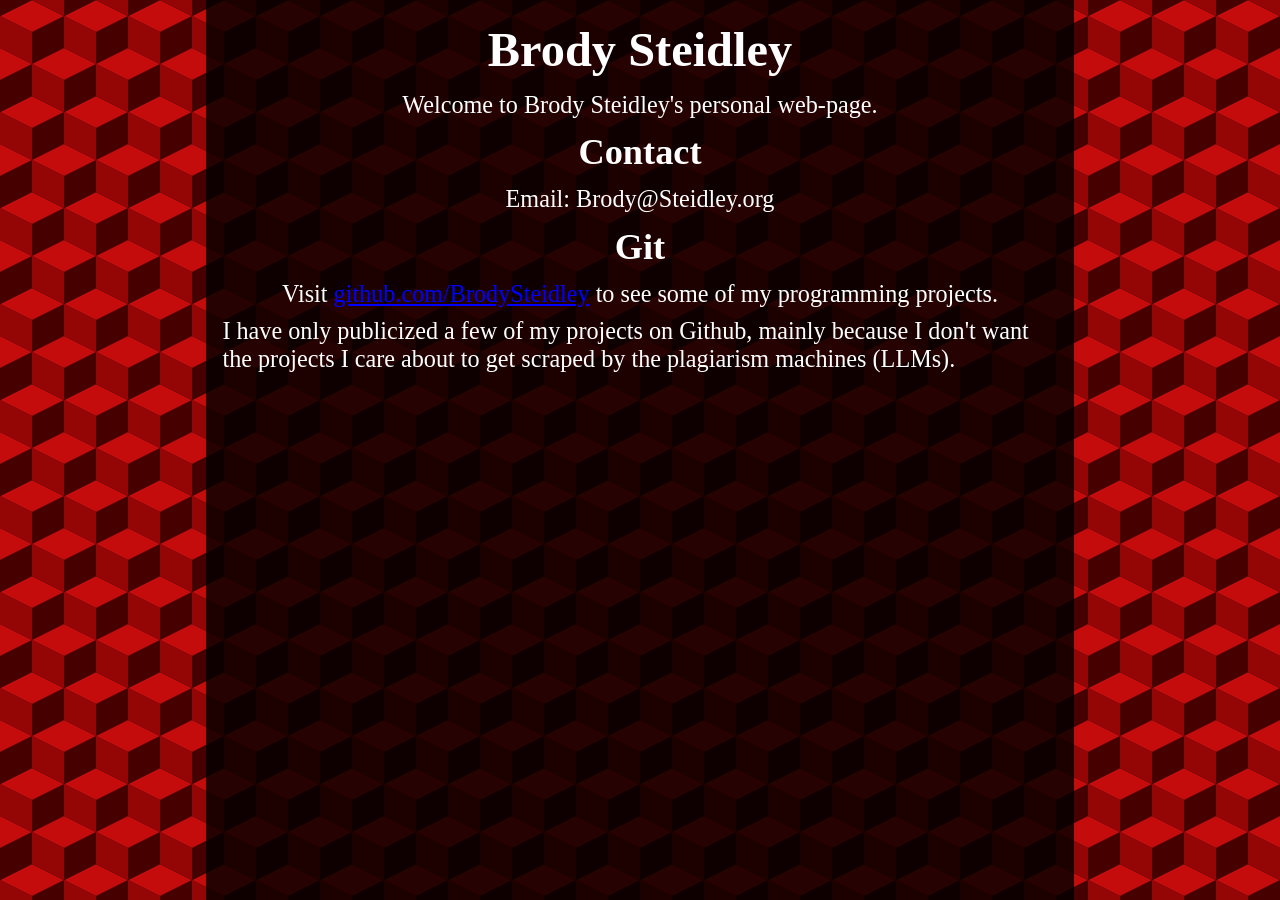
<file: index.html>
<!DOCTYPE html>
<html lang="en">
<head>
	<meta charset="utf-8">
	<meta name="robots" content="noindex">
	<title>Brody Steidley</title>
	<style>
		:root{
			--bgimg: url("/assets/img/rhombusTesselation.svg");
		}
		@keyframes bgpulse{
			0% { background-position: left 0% top 0% }
			50% { background-position: left -30% top 100% }
			100% { background-position: left 0% top 0% }
		}
		body {
			animation: bgpulse 60s ease-in-out infinite;
			overflow: hidden;
		}
	</style>
	<link href="/style.css" rel="stylesheet" />
	<link rel="shortcut icon" href="/favicon.ico">
</head>
<body>
	<div class="row" style="justify-content: center; min-height: 100vh;">
		<div class="column" style="justify-content: flex-start; background: rgba(0, 0, 0, 0.8); padding:0.5em; width: 66%">
			<h1>Brody Steidley</h1>
			<p>Welcome to Brody Steidley's personal web-page.</p>
			<h2>Contact</h2>
			<p>Email: Brody@Steidley.org</p>
			<h2>Git</h2>
			<p>Visit <a href="https://github.com/BrodySteidley?tab=repositories">github.com/BrodySteidley</a> to see some of my programming projects.</p>
			<p>I have only publicized a few of my projects on Github, mainly because I don't want the projects I care about to get scraped by the plagiarism machines (LLMs).</p>
			<!-- <h2><a href="games/webgames/">Web Games</a></h2> -->
		</div>
	</div>
</body>
</html>
</file>
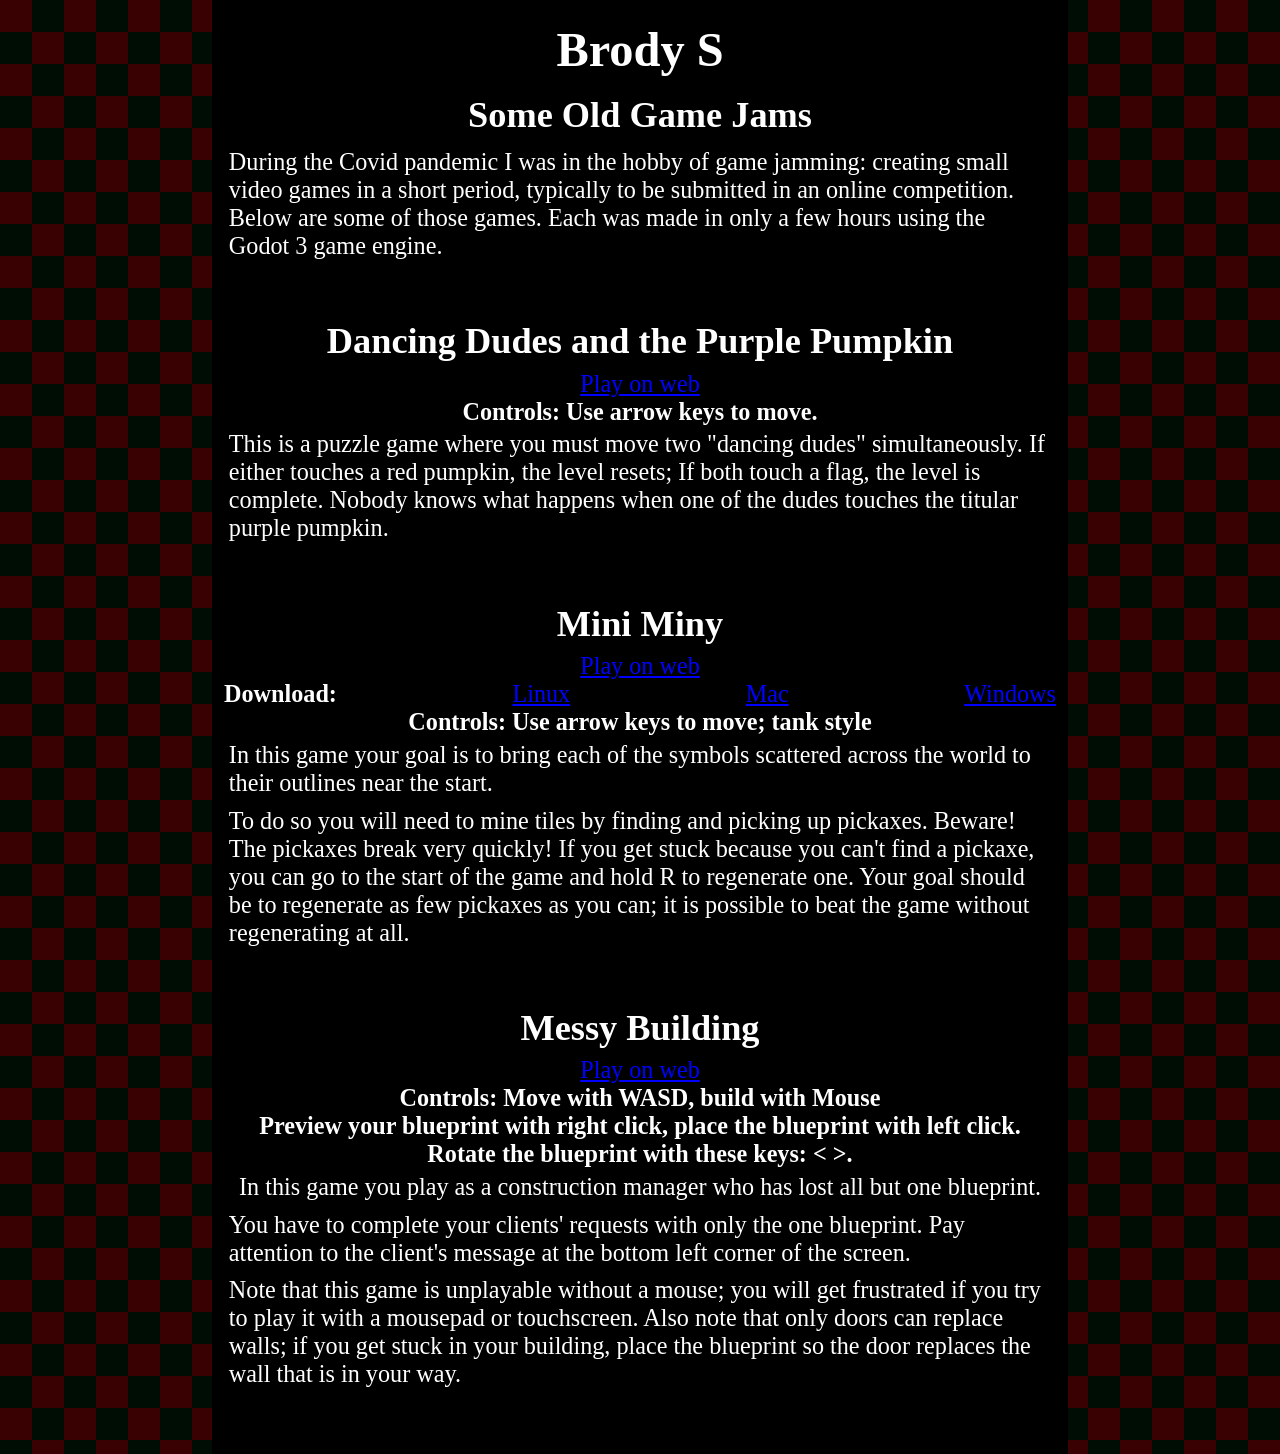
<file: games/oldgamejams/index.html>
<!DOCTYPE html>
<html lang="en">
<head>
	<meta charset="utf-8">
	<meta name="robots" content="noindex">
	<title>Brody Steidley</title>
	<style>
		:root{
			--bgimg: url("/assets/img/checker.png");
			--bgsize: 64px;
		}
		html, body {
			image-rendering: pixelated;
			image-rendering: crisp-edges;
			-ms-interpolation-mode: nearest-neighbor;
		}
	</style>
	<link href="/style.css" rel="stylesheet" />
</head>
<body>
	<div class="row" style="justify-content: center; height: 100%;">
		<div class="column" style="justify-content: flex-start; background: rgba(0, 0, 0, 1); padding:0.5em; width: 65%; height: fit-content">
			<h1><a id="homelink" href="/">Brody S</a></h2>
			<h2>Some Old Game Jams</h2>
			<p>During the Covid pandemic I was in the hobby of game jamming: creating small video games in a short period, typically to be submitted in an online competition. Below are some of those games. Each was made in only a few hours using the Godot 3 game engine.</p>
			
			<div style="height:2em"></div>

			<h2>Dancing Dudes and the Purple Pumpkin</h2>
			<a href="/games/oldgamejams/ddpp/" target="_blank">Play on web</a>
			<b>Controls: Use arrow keys to move.</b>
			<p>This is a puzzle game where you must move two "dancing dudes" simultaneously.
			If either touches a red pumpkin, the level resets; If both touch a flag, the level is complete.
			Nobody knows what happens when one of the dudes touches the titular purple pumpkin.</p>
			
			<div style="height:2em"></div>

			<h2>Mini Miny</h2>
			<a href="/games/oldgamejams/MiniMiny/Mini Miny.html" target="_blank">Play on web</a>
			<div class="row" style="width: 50%; justify-content: space-between">
				<b>Download:</b>
				<a href="/games/oldgamejams/MiniMiny/Mini-Miny-Linux.zip">Linux</a>
				<a href="/games/oldgamejams/MiniMiny/Mini-Miny-Macaroni.zip">Mac</a>
				<a href="/games/oldgamejams/MiniMiny/Mini-Miny-Windows.zip">Windows</a>
			</div>
			<b>Controls: Use arrow keys to move; tank style</b>
			<p>In this game your goal is to bring each of the symbols scattered across the world to their outlines near the start.</p>
			<p>To do so you will need to mine tiles by finding and picking up pickaxes. Beware! The pickaxes break very quickly!
			If you get stuck because you can't find a pickaxe, you can go to the start of the game and hold R to regenerate one.
			Your goal should be to regenerate as few pickaxes as you can; it is possible to beat the game without regenerating at all.</p>
			
			<div style="height:2em"></div>
			
			<h2>Messy Building</h2>
			<a href="/games/oldgamejams/messybuilding/">Play on web</a>
			<b>Controls: Move with WASD, build with Mouse</b>
			<b>Preview your blueprint with right click, place the blueprint with left click.</b>
			<b>Rotate the blueprint with these keys: &lt &gt.</b>
			<p>In this game you play as a construction manager who has lost all but one blueprint.</p>
			<p>You have to complete your clients' requests with only the one blueprint.
			Pay attention to the client's message at the bottom left corner of the screen.</p>
			<p>Note that this game is unplayable without a mouse; you will get frustrated if you try to play it with a mousepad or touchscreen. 
			Also note that only doors can replace walls; if you get stuck in your building,
			place the blueprint so the door replaces the wall that is in your way.</p>
			
			<div style="height:2em"></div>

		</div>
	</div>
</body>
</html>
</file>
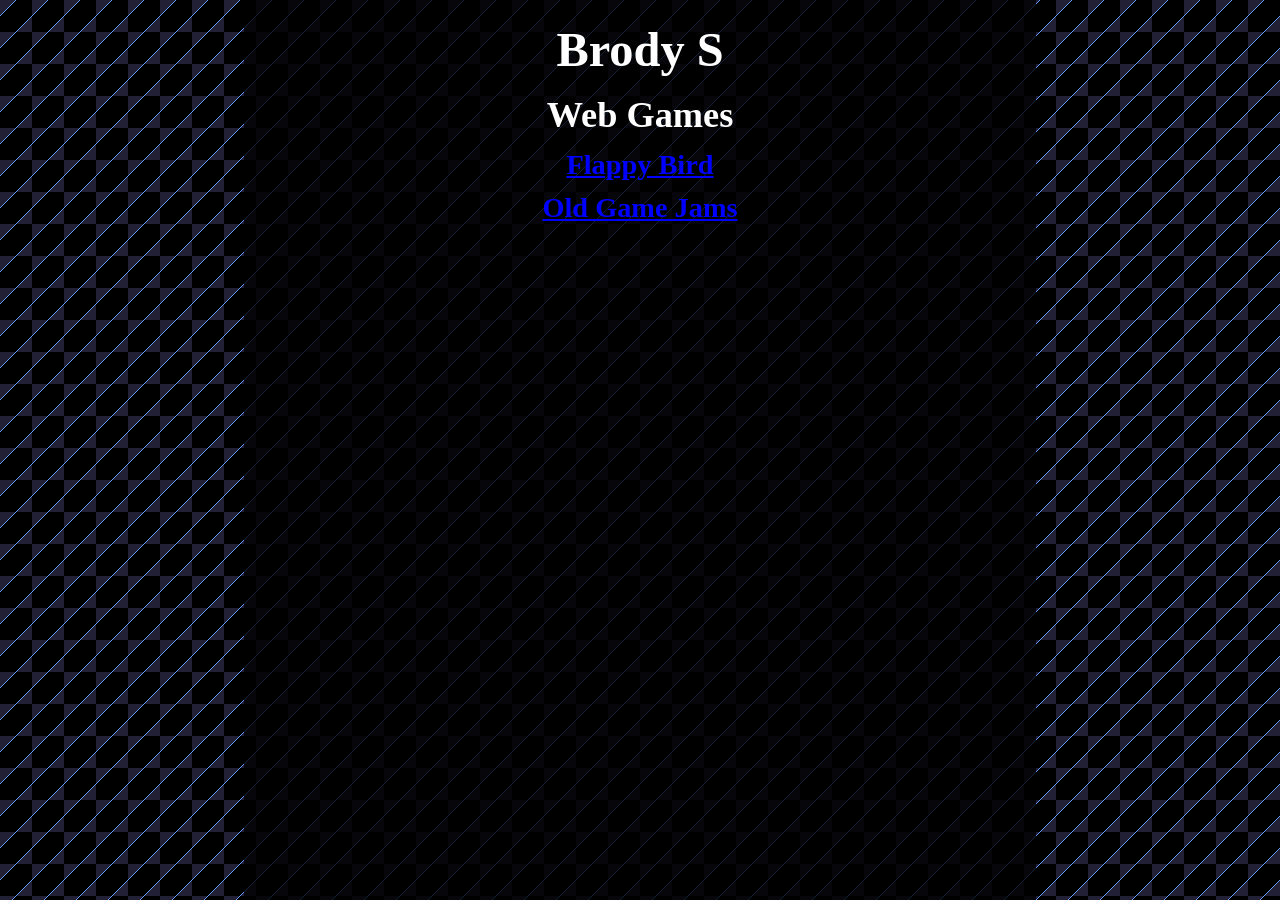
<file: games/webgames/index.html>
<!DOCTYPE html>
<html lang="en">
<head>
	<meta charset="utf-8">
	<title>Brody S</title>
	<style>
		:root{
			--bgimg: url("/assets/img/coolPattern.png");
			--bgsize: 32px;
		}
		@keyframes bgpulse{
			0% { background-brightness: white }
			50% { background-position: red }
			100% { background-position: yellow }
		}
		body {
			animation: bgpulse 60s ease-in-out infinite;
		}
	</style>
	<link href="/style.css" rel="stylesheet" />
</head>
<body>
	<div class="row" style="justify-content: center; min-height: 100vh;">
		<div class="column" style="width: 60%; justify-content: flex-start; background: rgba(0, 0, 0, 0.8); padding:0.5em;">
			<h1><a id="homelink" href="/">Brody S</a></h2>
			<h2>Web Games</h2>
			<h3><a href="flappybird">Flappy Bird</a></h3>
			<h3><a href="oldgamejams">Old Game Jams</a></h3>
		</div>
	</div>
</body>
</html>
</file>
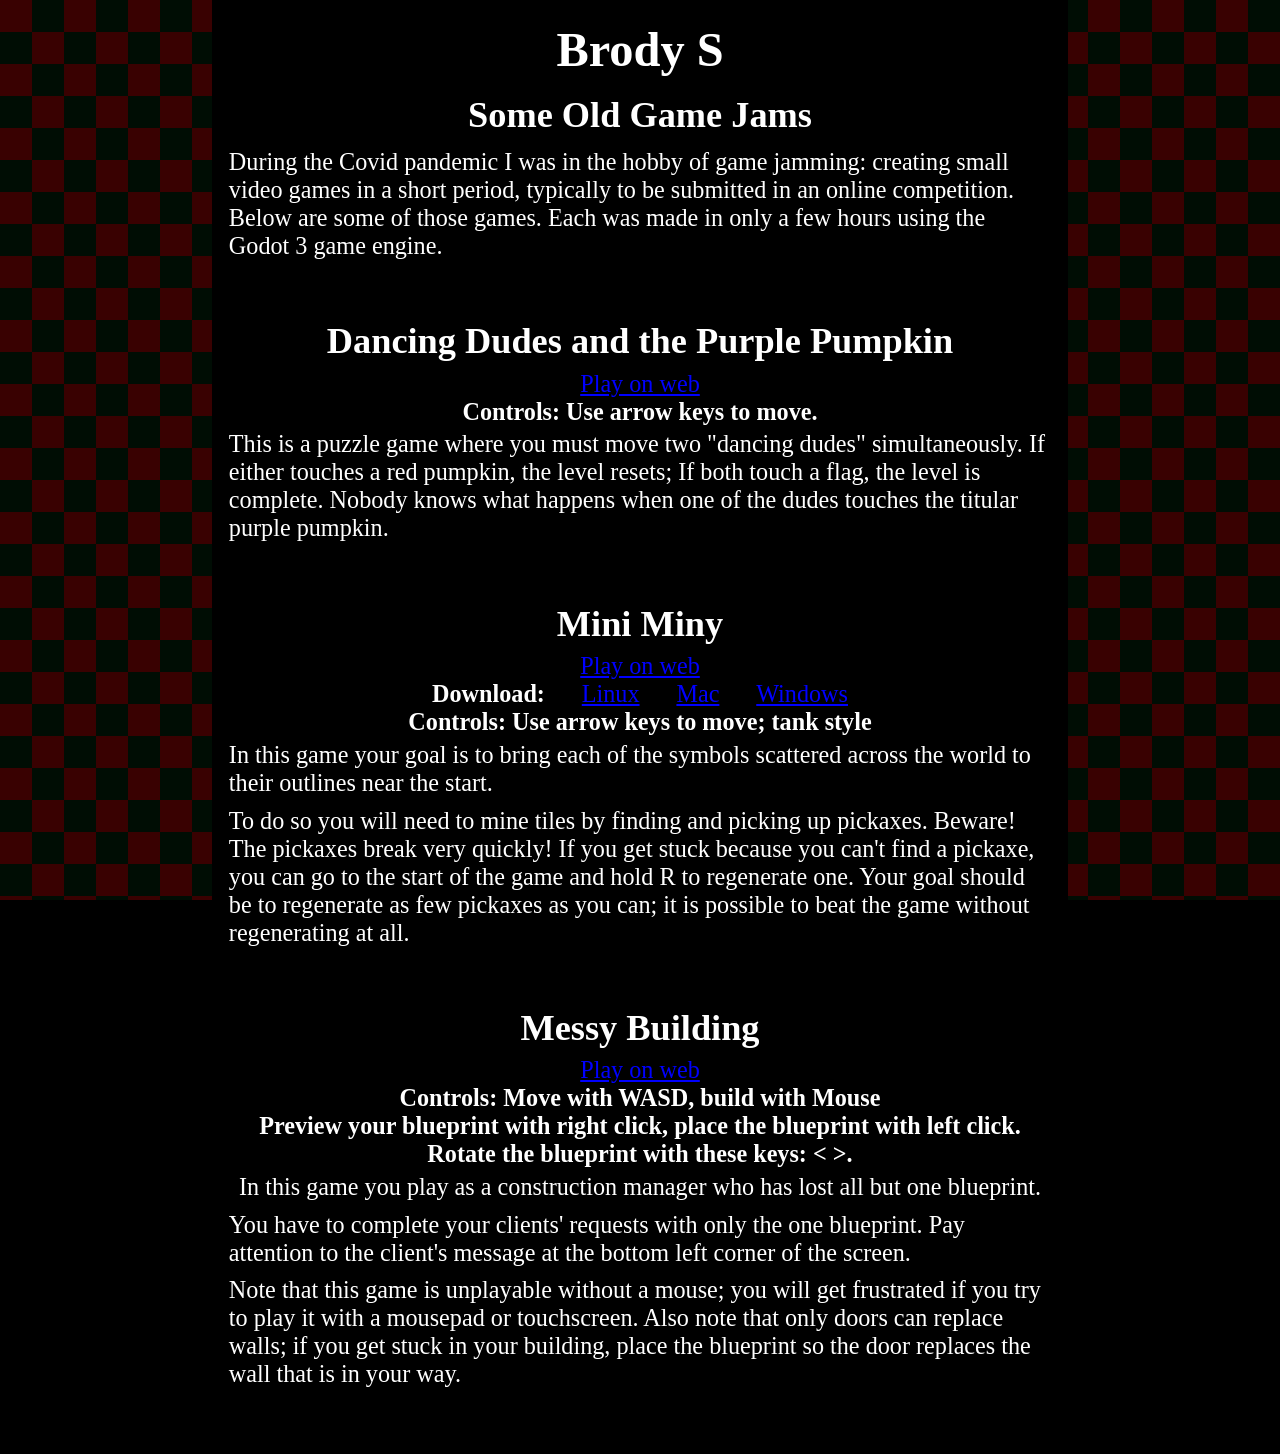
<file: games/webgames/oldgamejams/index.html>
<!DOCTYPE html>
<html lang="en">
<head>
	<meta charset="utf-8">
	<meta name="robots" content="noindex">
	<title>Brody Steidley</title>
	<style>
		:root{
			--bgimg: url("/assets/img/checker.png");
			--bgsize: 64px;
		}
		html, body {
			image-rendering: pixelated;
			image-rendering: crisp-edges;
			-ms-interpolation-mode: nearest-neighbor;
			background-attachment: fixed;
		}
	</style>
	<link href="/style.css" rel="stylesheet" />
</head>
<body>
	<div class="row" style="justify-content: center; min-height: 100vh;">
		<div class="column" style="justify-content: flex-start; background: rgba(0, 0, 0, 1); padding:0.5em; width: 65%; height: fit-content">
			<h1><a id="homelink" href="/">Brody S</a></h2>
			<h2>Some Old Game Jams</h2>
			<p>During the Covid pandemic I was in the hobby of game jamming: creating small video games in a short period, typically to be submitted in an online competition. Below are some of those games. Each was made in only a few hours using the Godot 3 game engine.</p>
			
			<div style="height:2em"></div>

			<h2>Dancing Dudes and the Purple Pumpkin</h2>
			<a href="ddpp/" target="_blank">Play on web</a>
			<b>Controls: Use arrow keys to move.</b>
			<p>This is a puzzle game where you must move two "dancing dudes" simultaneously.
			If either touches a red pumpkin, the level resets; If both touch a flag, the level is complete.
			Nobody knows what happens when one of the dudes touches the titular purple pumpkin.</p>
			
			<div style="height:2em"></div>

			<h2>Mini Miny</h2>
			<a href="MiniMiny/Mini Miny.html" target="_blank">Play on web</a>
			<div class="row" style="min-width: 50%; width: 50%; justify-content: space-between">
				<b>Download:</b>
				<a href="MiniMiny/Mini-Miny-Linux.zip">Linux</a>
				<a href="MiniMiny/Mini-Miny-Macaroni.zip">Mac</a>
				<a href="MiniMiny/Mini-Miny-Windows.zip">Windows</a>
			</div>
			<b>Controls: Use arrow keys to move; tank style</b>
			<p>In this game your goal is to bring each of the symbols scattered across the world to their outlines near the start.</p>
			<p>To do so you will need to mine tiles by finding and picking up pickaxes. Beware! The pickaxes break very quickly!
			If you get stuck because you can't find a pickaxe, you can go to the start of the game and hold R to regenerate one.
			Your goal should be to regenerate as few pickaxes as you can; it is possible to beat the game without regenerating at all.</p>
			
			<div style="height:2em"></div>
			
			<h2>Messy Building</h2>
			<a href="messybuilding/">Play on web</a>
			<b>Controls: Move with WASD, build with Mouse</b>
			<b>Preview your blueprint with right click, place the blueprint with left click.</b>
			<b>Rotate the blueprint with these keys: &lt &gt.</b>
			<p>In this game you play as a construction manager who has lost all but one blueprint.</p>
			<p>You have to complete your clients' requests with only the one blueprint.
			Pay attention to the client's message at the bottom left corner of the screen.</p>
			<p>Note that this game is unplayable without a mouse; you will get frustrated if you try to play it with a mousepad or touchscreen. 
			Also note that only doors can replace walls; if you get stuck in your building,
			place the blueprint so the door replaces the wall that is in your way.</p>
			
			<div style="height:2em"></div>

		</div>
	</div>
</body>
</html>
</file>
<file: style.css>
html, body
{
	width: 100vw;
	height: 100vh;

	margin: 0;
	padding: 0;

	background-color: black;
	background-repeat: repeat;

	/* externally defined repeating background */
	background-image: var(--bgimg, null);
	background-size: var(--bgsize, 128px);

	font-size: 123%;
	color: white;
}

header, footer, .column
{
	display: flex;
	flex-direction: column;
	align-items: center;
}

div
{
	padding: 0;
	margin: 0;
}

#homelink
{
	color: white;
	text-decoration: none;
}
#homelink:hover
{
	color: blue;
	text-decoration: underline;
}

.pixelart
{
	image-rendering: pixelated;
	image-rendering: crisp-edges;
	-ms-interpolation-mode: nearest-neighbor;
	/* disable bilinear filtering for pixel art images*/
}

.row
{
	min-width: 100%;
	display: flex;
	flex-direction: row;
}

.column
{
	min-height: 100%;
}

.floating
{
	padding: 0;
	margin: 0;
	position: relative;
}

.draggingBar
{
	padding: 0em;
	height: fit-content;
	width: 100%;
	border: none;
	border-bottom: white solid 2px;
}

.draggingBar:hover
{
	cursor: grab;
}

.floatingContent
{
	margin: 1em;
	padding: 1em;
}

header, footer, button, .box
{
	background: black;
}

p, h1, h2, h3, h4
{
	margin: 0.2em;
}

header
{
	position: fixed;
	width: 100%;
	top: 0;
	border-bottom: 0.3em ridge white;
}

footer
{
	position: fixed;
	width: 100%;
	bottom: 0;
	background: black;
	border-top: 0.3em ridge white;
}

.box
{
	border: 0.3em ridge white;
	width: fit-content;
	height: fit-content;
}

button
{
	border-color: white;
	border-style: ridge;
	color: lime;
	font-size: 150%;
}

button:hover
{
	text-decoration: underline;
	transform: translateY(-0.0.3em);
	cursor: grab;
}

a
{
	color: blue;
}

a:visited
{
	color: purple;
}

a:active
{
	transform: translateY(0.0.3em);
}
</file>
